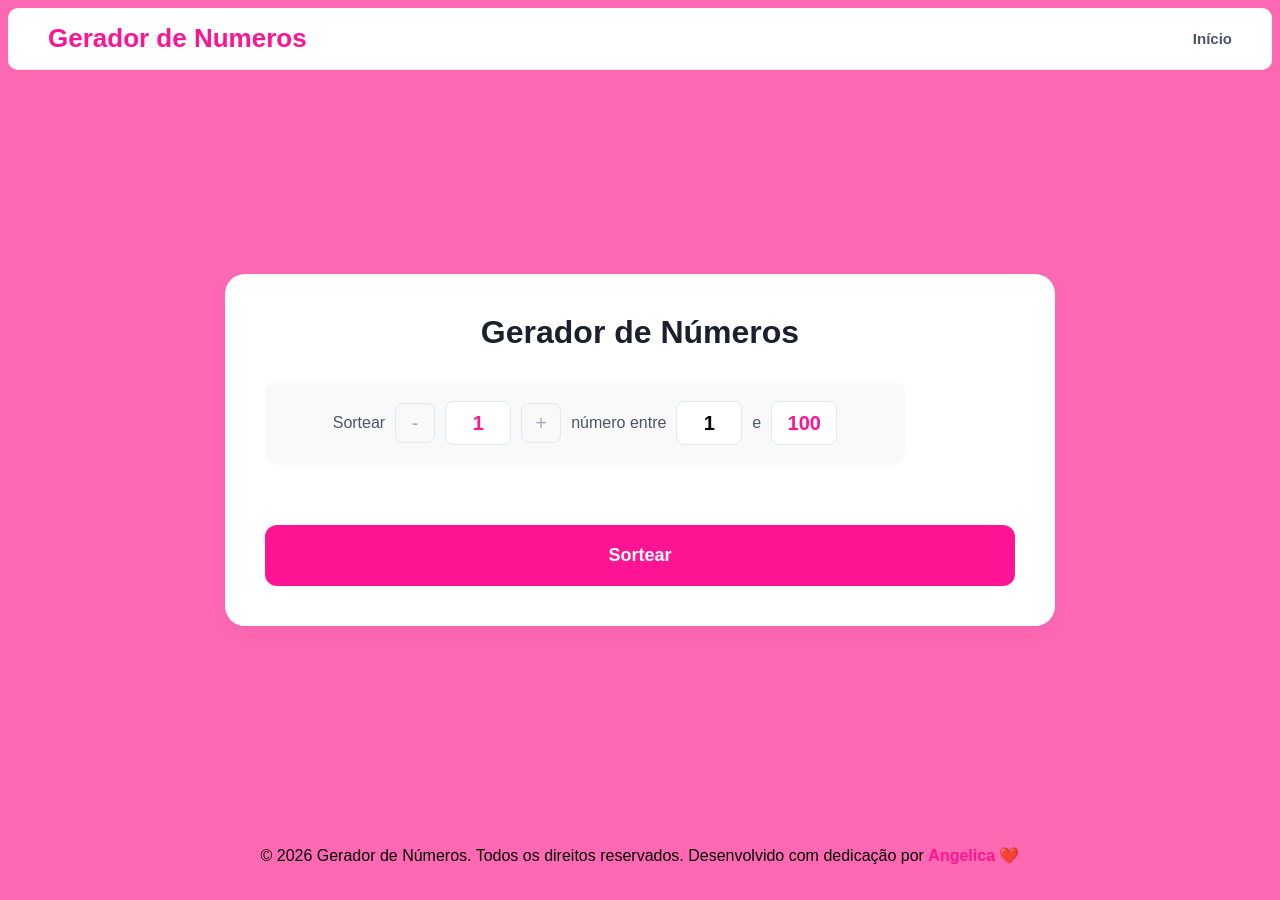
<file: index.html>
<!DOCTYPE html>
<html lang="pt-BR">
<head>
    <meta charset="UTF-8">
    <meta name="viewport" content="width=device-width, initial-scale=1.0">
    <title>Gerador de Números Aleatórios</title>
    
    <link rel="stylesheet" href="style.css">
</head>
<body>

    <header class="cabecalho-site">
        <!-- Lado Esquerdo: Logo -->
        <a href="inicio.html" class="logo">Gerador de Numeros</a>

        <!-- Lado Direito: Menus e Botões -->
        <div class="menu-direito">
            
            <!-- Links de navegação -->
           <nav class="links-menu">
    <a href="inicio.html">Início</a>
</nav>
            
        </div>
    </header>
    
    <main>

        <!-- NOVA CAIXA BRANCA QUE ABRAÇA TUDO -->
        <div class="cartao-principal">
            
            <h1>Gerador de Números</h1>
            
            <!-- Painel cinza com os quadradinhos -->
            <div class="painel-sorteio">
                <span>Sortear</span>
                <button id="btn-menos" class="quadrado-btn">-</button>
                <input type="number" id="quantidade" class="quadrado-input texto-rosa" value="1" min="1">
                <button id="btn-mais" class="quadrado-btn">+</button>
                <span>número entre</span>
                <input type="number" id="minimo" class="quadrado-input" value="1">
                <span>e</span>
                <input type="number" id="maximo" class="quadrado-input texto-rosa" value="100">
            </div>

            <!-- Local onde os resultados anteriores vão se empilhar -->
            <div id="historico-resultados" class="historico-container"></div>
            
            <!-- Botão principal -->
            <button id="botao-gerar" class="btn-principal">Sortear</button>

        </div>
    </main>

    <!-- Estrutura da Janela Flutuante (Modal) -->
    <div id="modal-resultado" class="modal-overlay">
        <div class="modal-content">
            <!-- Parte rosa superior do modal -->
            <div class="modal-header">
                <button id="btn-fechar-modal" class="fechar-btn">&times;</button>
                <div class="icone-hash">#</div>
                <h2>Resultado</h2>
            </div>
            
            <!-- Parte branca inferior do modal -->
            <div class="modal-body">
                <div id="numero-sorteado-modal" class="numero-destaque">0</div>
            </div>
            
            <div class="modal-footer">
                <button id="btn-sortear-novamente" class="btn-principal" style="width: 80%; margin-bottom: 20px;">
                    Sortear de novo
                </button>
            </div>
        </div>
    </div>
    
    <!-- RODAPÉ DO SITE -->
    <footer class="rodape-site">
    <p>&copy; 2026 Gerador de Números. Todos os direitos reservados. Desenvolvido com dedicação por <a href="https://www.linkedin.com/in/angelicasouzasantos" target="_blank" class="link-rodape">Angelica</a> ❤️ </p>
</footer>

    <!-- Link para o arquivo JavaScript (sempre no final do body) -->
    <script src="script.js"></script>
</body>
</html>
</file>
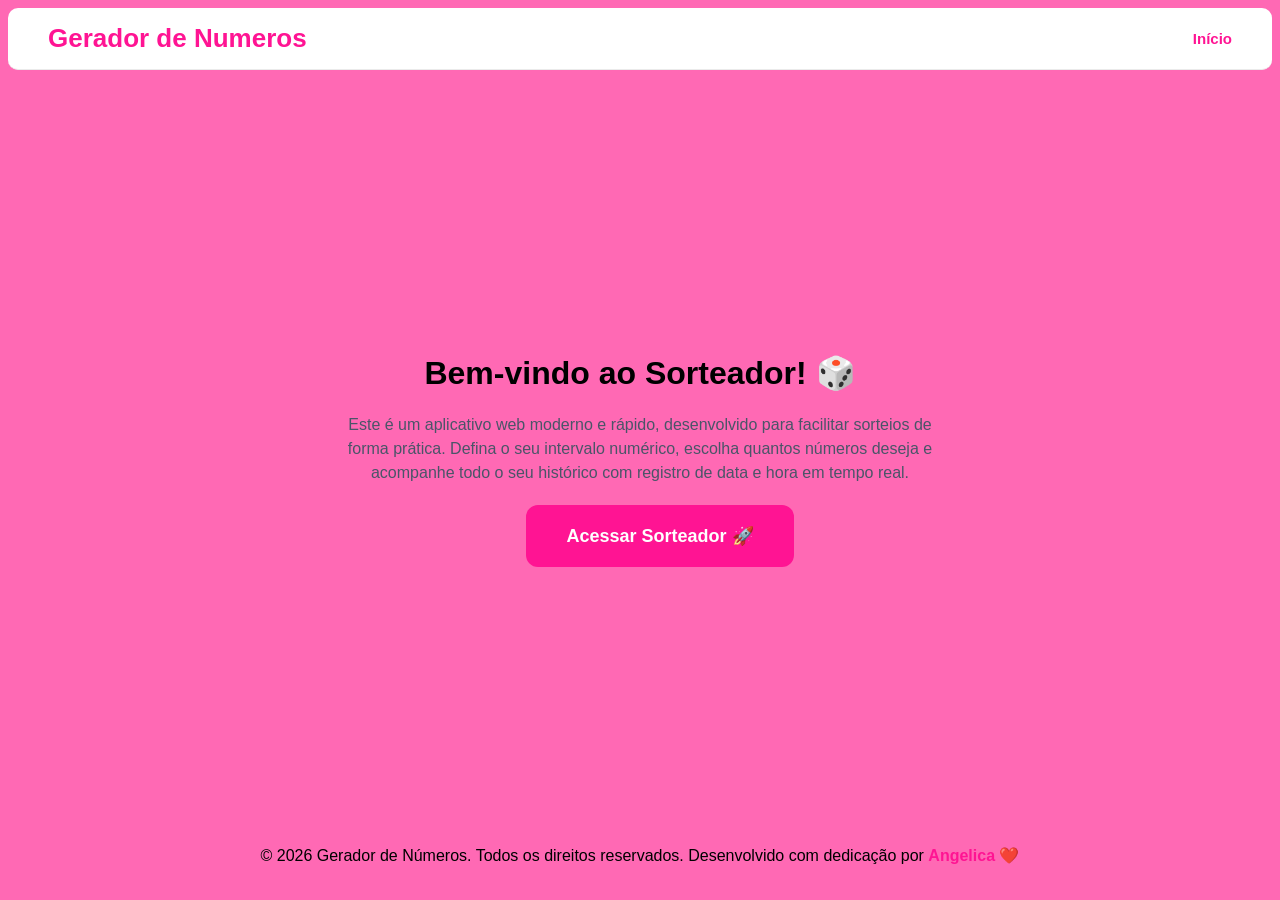
<file: inicio.html>
<!DOCTYPE html>
<html lang="pt-BR">
<head>
    <meta charset="UTF-8">
    <meta name="viewport" content="width=device-width, initial-scale=1.0">
    <title>Início - Gerador de Números</title>
    <!-- Link para o arquivo CSS -->
    <link rel="stylesheet" href="style.css">
</head>
<body>

    <!-- Cabeçalho idêntico -->
    <header class="cabecalho-site">
        <a href="inicio.html" class="logo">Gerador de Numeros</a>
        <div class="menu-direito">
            <nav class="links-menu">
                <a href="inicio.html" style="color: #FF1493;">Início</a>
            </nav>
        </div>
    </header>
    
    <!-- Conteúdo Principal da Página de Início -->
    <main>
            
            <h1>Bem-vindo ao Sorteador! 🎲</h1>
            
            <p style="color: #4a5568; font-size: 16px; line-height: 1.5; max-width: 600px; margin: 0 auto;">
                Este é um aplicativo web moderno e rápido, desenvolvido para facilitar sorteios de forma prática. 
                Defina o seu intervalo numérico, escolha quantos números deseja e acompanhe todo o seu histórico 
                com registro de data e hora em tempo real.
            </p>

            <div style="margin-top: 20px;">
                <!-- Botão de Ação que leva direto para a página do sorteador -->
                <a href="index.html" class="btn-principal" style="display: inline-block; text-decoration: none; max-width: 250px; text-align: center;">
                    Acessar Sorteador 🚀
                </a>
            </div>

    </main>

    <!-- RODAPÉ DO SITE -->
    <footer class="rodape-site">
    <p>&copy; 2026 Gerador de Números. Todos os direitos reservados. Desenvolvido com dedicação por <a href="https://www.linkedin.com/in/angelicasouzasantos" target="_blank" class="link-rodape">Angelica</a> ❤️ </p>
</footer>

    <script src="script.js"></script>
</body>
</html>
</file>
<file: style.css>
body {
    background-color: #FF69B4;
    text-align: center;
    font-family: Arial, sans-serif;
}

/* ========================================= */
/* ESTILOS DO CABEÇALHO                      */
/* ========================================= */

.cabecalho-site {
    display: flex;
    justify-content: space-between; 
    align-items: center; 
    background-color: #ffffff;
    padding: 15px 40px; 
    border-bottom: 1px solid #eaeaea; 
    border-radius: 10px; 
}

.logo {
    color: #FF1493; 
    font-size: 26px;
    font-weight: bold;
    text-decoration: none;
}

.menu-direito {
    display: flex;
    align-items: center;
    gap: 30px; 
}

.links-menu {
    display: flex;
    gap: 20px; 
}

.links-menu a {
    text-decoration: none;
    color: #4a5568; 
    font-size: 15px;
    font-weight: bold;
}

.links-menu a:hover {
    color: #FF1493; 
}

.botoes-acao {
    display: flex;
    gap: 10px;
}

.btn-cabecalho {
    display: flex;
    align-items: center;
    gap: 8px;
    background-color: transparent;
    border: 1px solid #e2e8f0; 
    border-radius: 8px; 
    padding: 8px 12px;
    color: #4a5568;
    font-size: 14px;
    font-weight: bold;
    cursor: pointer;
}

.btn-cabecalho:hover {
    background-color: #f7fafc; 
}

.btn-lua {
    font-size: 18px;
    padding: 8px; 
}

.seta {
    font-size: 10px; 
}

/* ========================================= */
/* ESTRUTURA PRINCIPAL (CARTÃO BRANCO)       */
/* ========================================= */

main {
    display: flex;
    flex-direction: column; 
    justify-content: center; 
    align-items: center; 
    min-height: 80vh; 
    padding: 20px; /* Garante um respiro nas laterais em telas menores */
}

.cartao-principal {
    background-color: #ffffff; 
    border-radius: 20px; 
    padding: 40px; 
    width: 100%;
    max-width: 750px; 
    box-shadow: 0 10px 25px rgba(0, 0, 0, 0.05); 
    display: flex;
    flex-direction: column;
    gap: 30px; 
}

.cartao-principal h1 {
    color: #1a202c;
    font-size: 32px;
    margin: 0;
    text-align: center; 
}

/* ========================================= */
/* PAINEL DE SORTEIO E INPUTS                */
/* ========================================= */

.painel-sorteio {
    display: flex;
    align-items: center;
    justify-content: center;
    gap: 10px; 
    background-color: #f9f9f9; 
    padding: 20px;
    border-radius: 12px;
    color: #4a5568;
    max-width: 600px; 
    width: 100%; 
}

input[type="number"]::-webkit-inner-spin-button,
input[type="number"]::-webkit-outer-spin-button {
    -webkit-appearance: none;
    margin: 0;
}

input[type="number"] {
    -moz-appearance: textfield;
    appearance: textfield;
}

.quadrado-btn {
    width: 40px;
    height: 40px;
    background-color: transparent;
    border: 1px solid #e2e8f0;
    border-radius: 8px;
    font-size: 20px;
    color: #a0aec0;
    cursor: pointer;
}

.quadrado-btn:hover {
    background-color: #e2e8f0;
}

.quadrado-input {
    width: 60px;
    height: 40px;
    text-align: center;
    font-size: 20px;
    font-weight: bold;
    border: 1px solid #e2e8f0;
    border-radius: 8px;
    outline: none;
}

.texto-rosa {
    color: #FF1493;
}

/* ========================================= */
/* BOTÃO PRINCIPAL DE GERAR                  */
/* ========================================= */

.btn-principal {
    background-color: #FF1493;
    color: #ffffff;
    font-size: 18px;
    font-weight: bold;
    border: none;
    border-radius: 12px;
    padding: 20px;
    cursor: pointer;
    width: 100%; 
}

.btn-principal:hover {
    background-color: #d1107a; 
}

/* ========================================= */
/* MODAL (JANELA FLUTUANTE)                  */
/* ========================================= */
.modal-overlay {
    display: none; /* Escondido por padrão. O JS vai mudar para 'flex' */
    position: fixed;
    top: 0; left: 0; width: 100%; height: 100%;
    background-color: rgba(0, 0, 0, 0.6); /* Fundo escurecido */
    justify-content: center;
    align-items: center;
    z-index: 1000; /* Garante que fique por cima de tudo */
}

.modal-content {
    background-color: #ffffff;
    border-radius: 16px;
    width: 400px;
    text-align: center;
    overflow: hidden; /* Corta as quinas do cabeçalho colorido */
}

.modal-header {
    background-color: #d1107a; /* Rosa da foto */
    color: #ffffff;
    padding: 30px;
    position: relative;
}

.icone-hash {
    font-size: 24px;
    background-color: rgba(255,255,255, 0.2);
    width: 50px; height: 50px;
    line-height: 50px;
    border-radius: 50%;
    margin: 0 auto 10px auto;
}

.fechar-btn {
    position: absolute;
    top: 15px; right: 20px;
    background: transparent;
    border: none;
    color: #ffffff;
    font-size: 24px;
    cursor: pointer;
}

.modal-body {
    padding: 40px;
}

.numero-destaque {
    font-size: 48px;
    font-weight: bold;
    color: #ffffff;
    background-color: #d1107a;
    display: inline-block;
    padding: 15px 30px;
    border-radius: 12px;
}

/* ========================================= */
/* HISTÓRICO DE RESULTADOS                   */
/* ========================================= */
.historico-container {
    display: flex;
    flex-direction: column;
    gap: 15px;
    width: 100%;
}

.item-historico {
    background-color: #fff0e6; /* Fundo rosa bem claro */
    border-radius: 12px;
    padding: 20px;
    display: flex;
    flex-direction: column;
    align-items: center;
    gap: 5px;
}

.historico-numero {
    font-size: 36px;
    font-weight: bold;
    color: #d1107a;
}

.historico-texto {
    font-size: 14px;
    color: #666;
    font-weight: bold;
}

.item-historico {
    background-color: #ffe6f2; /* Fundo rosa bem clarinho */
    border-radius: 12px;
    padding: 20px;
    display: flex;
    flex-direction: column;
    align-items: center;
    gap: 5px;
}

/* ========================================= */
/* RODAPÉ DO SITE                            */
/* ========================================= */
.link-rodape {
    color: #FF1493; /* Usa o rosa da sua identidade visual */
    text-decoration: none;
    font-weight: bold;
}

.link-rodape:hover {
    text-decoration: underline; /* Sublinha quando passa o mouse */
}
</file>
